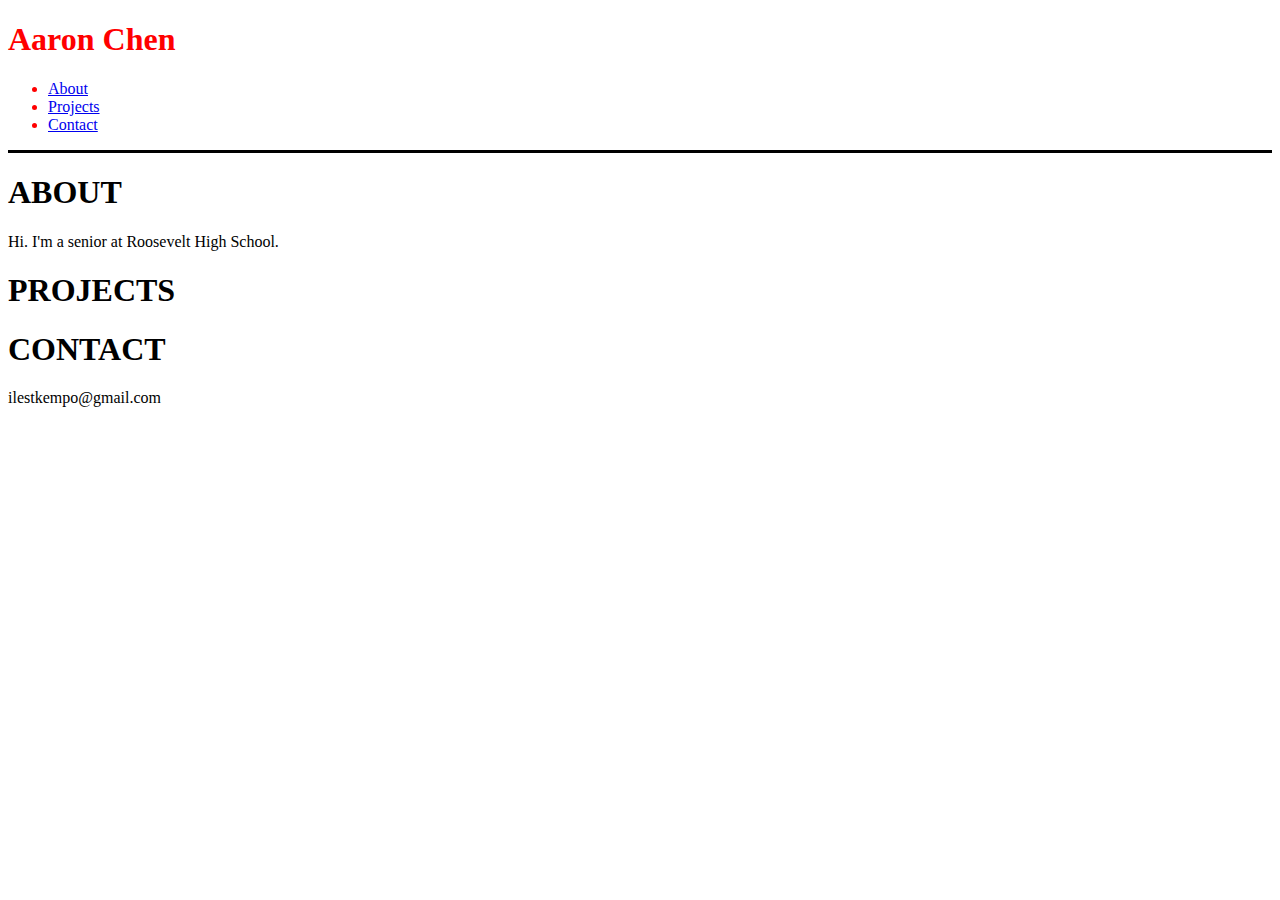
<file: home.html>
<!DOCTYPE html>
<html lang="en"> 
<meta name="viewport" content="width=device-width, initial-scale=1.0">
<head>
	<meta charset="utf-8"/>
	<link rel="stylesheet" href="styles.css">
	<title> Aaron Chen </title>
</head>

<div class="container">

	
	<div id="title"> 
		<h1>Aaron Chen</h1>
			<div id="information">
				<ul>
					<li> <a href=about.html> About </a></li>
					<li><a href="#">Projects</a></li>
					<li><a href="#">Contact</a></li>
				</ul>
			</div>
	</div>
	
	<div id="aboutSection"> 
	<h1> ABOUT </h1>
	<p> Hi. I'm a senior at Roosevelt High School. </p>
	</div>
	
	<div id="projectsSection"> 
	<h1> PROJECTS </h1>
	</div>
	
	<div id="contactSection">
	<h1> CONTACT </h1>
	<p> ilestkempo@gmail.com </p>
	</div>
</div>
</html>
</file>
<file: styles.css>
@media screen and (max-width: 500px) {
  #header h {
    font-size: 30px;
  }
  #header p {
    font-size: 30px;
  }

  #nav li {
    font-size: 30px;
  }
  #centerpiece {
    text-align: center;
    position: relative;
    top: 40%;
    transform: translateY(-50%);
  }
  body {
    height: 100vh;
  }
  #ruler {
    font-size: 30px;
  }
}

@media screen and (min-width: 500px) {
  #header h {
    font-size: 5vw;
  }
  #header p {
    font-size: 5vw;
  }

  #nav li {
    font-size: 4vw;
  }

  #centerpiece {
    position: absolute;
    top: 40%;
    left: 50%;
    transform: translateX(-50%) translateY(-50%);
    cursor: default;
    color: black;
    text-align: left;
  }

  #ruler {
    font-size: 5vw;
  }
}

.main-body {
  text-align: left;
  margin: 0;
  background-color: white;
  -webkit-transition: 500ms all;
  -moz-transition: 500ms all;
  transition: 500ms all;
}

#first {
  font-family: 'Playfair Display', sans-serif;
  -webkit-transition: 500ms all;
  -moz-transition: 500ms all;
  transition: 500ms all;
}

#first:hover {
  color: white;
  background-color: black;
}

#desc {
  font-family: 'Playfair Display', sans-serif;
}

#header p {
    margin: 0px;
    padding-bottom: 20px;
}

#title {
  color: red;
  border-bottom-style: solid;
  border-bottom-color: black;
}

#nav {
    list-style-type: none;
    padding: 0;
    display: inline-flex;
    margin: 0;
}

#loading {
  height: 3px;
  background-color: black;
  width: 0px;
  border-radius: 4px;
  margin-left: 2px;
  -webkit-transition: 100ms all;
  -moz-transition: 100ms all;
  transition: 100ms all;
}

#ruler {
    font-family: 'Playfair Display', sans-serif;
    position: absolute;
    visibility: hidden;
    height: auto;
    width: auto;
    white-space: nowrap; /* Thanks to Herb Caudill comment */
}

footer li {
   padding-right: 10px;
   font-family: 'Playfair Display', sans-serif;
}

footer li a {
  text-decoration: none;
  color: black;
	-webkit-transition: 400ms all;
  -moz-transition: 400ms all;
  transition: 400ms all;
}
footer li a:hover {
  color: red;
}
</file>
